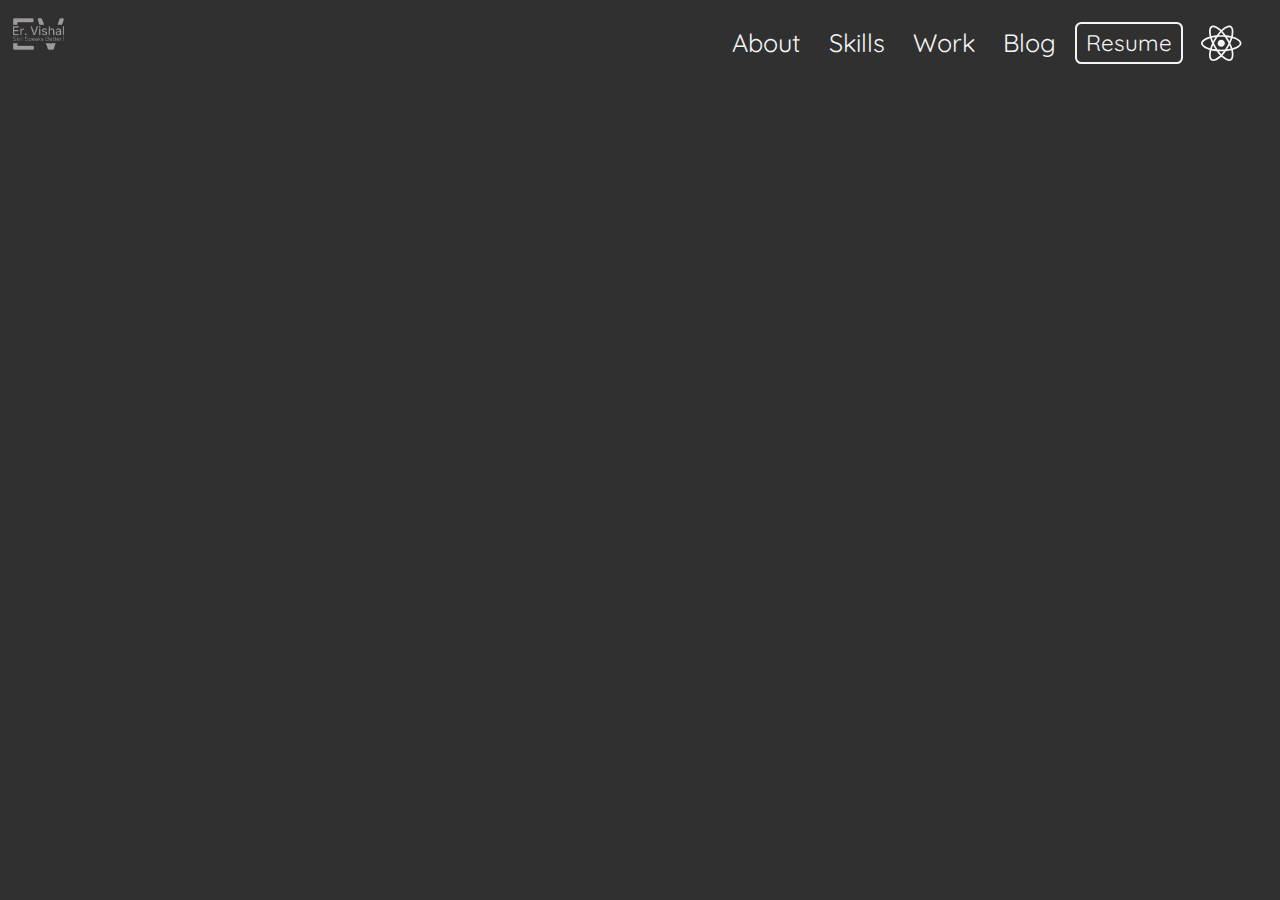
<file: index.html>
<!doctype html><html lang="en"><head><meta charset="utf-8"/><link rel="icon" href="/favicon.ico"/><link rel="preconnect" href="https://fonts.googleapis.com"><link rel="preconnect" href="https://fonts.googleapis.com"><link rel="preconnect" href="https://fonts.googleapis.com"><link rel="preconnect" href="https://fonts.googleapis.com"><link rel="preconnect" href="https://fonts.googleapis.com"><link rel="preconnect" href="https://fonts.googleapis.com"><link rel="preconnect" href="https://fonts.googleapis.com"><link rel="preconnect" href="https://fonts.gstatic.com" crossorigin><link href="https://fonts.googleapis.com/css2?family=Arizonia&family=Courgette&family=Croissant+One&family=Great+Vibes&family=Lato:ital,wght@0,100;0,300;0,400;0,700;0,900;1,300;1,400;1,700;1,900&family=Lora:ital,wght@0,500;0,600;0,700;1,500;1,600;1,700&family=Merriweather:ital,wght@1,400;1,700;1,900&family=Open+Sans:wght@500;600;700;800&family=Pacifico&family=Quicksand:wght@500;600;700&family=Redressed&family=Sofia&family=Space+Mono:wght@400;700&family=Tangerine&display=swap" rel="stylesheet"><meta name="viewport" content="width=device-width,initial-scale=1"/><meta name="theme-color" content="#000000"/><meta http-equiv="Content-Security-Policy" content="upgrade-insecure-requests"><link rel="apple-touch-icon" href="/logo192.png"/><link rel="manifest" href="/manifest.json"/><title>Er. Vishal</title><script defer="defer" src="/static/js/main.9b1f9929.js"></script><link href="/static/css/main.c9dcde24.css" rel="stylesheet"></head><body><noscript>You need to enable JavaScript to run this app.</noscript><div id="root"></div></body></html>
</file>
<file: static/css/main.c9dcde24.css>
body{-webkit-font-smoothing:antialiased;-moz-osx-font-smoothing:grayscale;font-family:-apple-system,BlinkMacSystemFont,Segoe UI,Roboto,Oxygen,Ubuntu,Cantarell,Fira Sans,Droid Sans,Helvetica Neue,sans-serif;margin:0}code{font-family:source-code-pro,Menlo,Monaco,Consolas,Courier New,monospace}.container{height:100vh;overflow-x:auto}::-webkit-scrollbar{background:transparent;height:0;width:0}.App::-webkit-scrollbar{display:none}.App{text-align:center}.App,.App_top{display:flex;min-width:250px;overflow-y:auto}.App_top{flex-direction:column}.content{display:flex;justify-content:space-between;min-height:110vh;width:90vw}.left_c{justify-content:center;width:70%}.left_c,.right_c{align-items:center;display:flex}.right_c{justify-content:flex-start}.App-logo{max-width:100%}.typed{-webkit-animation:typing 1.5s steps(30) forwards,blinking 1s 2s;animation:typing 1.5s steps(30) forwards,blinking 1s 2s;border-right:2px solid;font-size:3vw;overflow:hidden;white-space:nowrap;width:0}.content-enter{-webkit-transform:translateY(-5vh);transform:translateY(-5vh)}.content-enter-active{transition:-webkit-transform .3s;transition:transform .3s;transition:transform .3s,-webkit-transform .3s}.content-enter-active,.content-exit{-webkit-transform:translateY(0);transform:translateY(0)}.content-exit-active{-webkit-transform:translateY(-5vh);transform:translateY(-5vh);transition:-webkit-transform .3s;transition:transform .3s;transition:transform .3s,-webkit-transform .3s}.setting_modal-enter{opacity:0;-webkit-transform:translateX(10vh);transform:translateX(10vh)}.setting_modal-enter-active{transition:opacity .5s,-webkit-transform .5s;transition:transform .5s,opacity .5s;transition:transform .5s,opacity .5s,-webkit-transform .5s}.setting_modal-enter-active,.setting_modal-exit{opacity:1;-webkit-transform:translateX(0);transform:translateX(0)}.setting_modal-exit-active{opacity:0;-webkit-transform:translateX(10vh);transform:translateX(10vh);transition:opacity .5s,-webkit-transform .5s;transition:transform .5s,opacity .5s;transition:transform .5s,opacity .5s,-webkit-transform .5s}.setting_modal_p-enter{opacity:0;-webkit-transform:translateX(-10vh);transform:translateX(-10vh)}.setting_modal_p-enter-active{transition:opacity .5s,-webkit-transform .5s;transition:transform .5s,opacity .5s;transition:transform .5s,opacity .5s,-webkit-transform .5s}.setting_modal_p-enter-active,.setting_modal_p-exit{opacity:1;-webkit-transform:translateX(0);transform:translateX(0)}.setting_modal_p-exit-active{opacity:0;-webkit-transform:translateX(-10vh);transform:translateX(-10vh);transition:opacity .5s,-webkit-transform .5s;transition:transform .5s,opacity .5s;transition:transform .5s,opacity .5s,-webkit-transform .5s}@-webkit-keyframes blinking{0%{border-right-color:transparent}to{border-right-color:transparent}}@keyframes blinking{0%{border-right-color:transparent}to{border-right-color:transparent}}.sidebar{display:flex;height:100vh;height:-webkit-max-content;height:max-content}.sidebar_closed{display:flex;display:none;height:100vh;position:fixed}.sidebar_body{display:flex}.sidebar_main{width:15vw}.bar_upper_portion{height:28vh;padding-top:10px}.side_settings{align-items:center;display:flex;height:5vh;justify-content:space-between;padding:0 10px;width:80%}.side_cv{border:2px solid;border-radius:5px;color:inherit;padding:5px 12px;text-decoration:none;width:"50%"}.bar_logo_cont{align-items:center;display:flex;height:30vh;justify-content:center}.bar_logo{height:2.5vw;margin-top:-5vh;min-height:25px;object-fit:cover}.bar_middle_portion{align-items:center;display:flex;flex-direction:column;font-size:1.2vw;height:35vh;justify-content:space-between;width:100%}.side_item{background-color:inherit;border-radius:8px;cursor:pointer;padding:5px 0;text-decoration:none;transition:border .05s,font-size .5s,color .5s;transition-delay:.1s;width:10vw}.side_item:hover{border:2px solid #7fffd4;font-size:1.3vw}.side_item2{background-color:inherit;border-radius:8px;cursor:pointer;padding:5px 0;text-decoration:none;transition:border .05s,font-size .5s,color .5s;transition-delay:.1s;width:10vw}.side_item2:hover{font-size:1.3vw}.cv_side{padding:5px 2px;width:100%}.cv_a,.cv_side{color:inherit;text-decoration:none}.bar_bottom_protion{height:25vh}.nav_btn{position:fixed}.nav_img_contn{left:2vh;position:absolute;top:1vh}.nav_top{align-items:center;display:flex;height:5vh;justify-content:space-between;position:fixed;width:calc(100vw - 40px);width:97vw}.top_nav_right{border-radius:12px;display:flex;min-width:35%;width:-webkit-fit-content;width:-moz-fit-content;width:fit-content}.nav_top_menus{align-items:center;display:flex;justify-content:space-between;width:100%}.nav1_top{background-color:inherit;border-radius:5px;cursor:pointer;font-size:1.2vw;margin:0 5px;padding:5px 12px;text-decoration:none;transition:background-color .5s ease-in,font-size .5s ease-in,color .5s ease-in;transition-delay:.2s}.nav1_top:hover{font-size:1.4vw}.nav1_top2{background-color:inherit;border-radius:5px;cursor:pointer;font-size:1.2vw;margin:0 5px;padding:5px 12px;transition:background-color .9s,font-size .5s,color .5s;transition-delay:.15s}.nav1_top2:hover{font-size:1.4vw}.cv{color:inherit;text-decoration:none}.hide,.r_icon{cursor:pointer}.nav_logo{height:2.5vw;left:1vw;min-height:25px;object-fit:contain;position:fixed;top:2vh;z-index:1}.nav_top-enter{opacity:0;-webkit-transform:translateX(-100%);transform:translateX(-100%)}.nav_top-enter-active{transition:opacity 1s,-webkit-transform 1s;transition:opacity 1s,transform 1s;transition:opacity 1s,transform 1s,-webkit-transform 1s}.nav_top-enter-active,.nav_top-exit{opacity:1;-webkit-transform:translateX(0);transform:translateX(0)}.nav_top-exit-active{opacity:0;-webkit-transform:translateX(-100%);transform:translateX(-100%);transition:opacity 1s,-webkit-transform 1s;transition:opacity 1s,transform 1s;transition:opacity 1s,transform 1s,-webkit-transform 1s}.hide-enter{opacity:0}.hide-enter-active{opacity:1;transition:opacity .5s}.hide-exit{opacity:1}.hide-exit-active{opacity:0;transition:opacity .5s}.phone_nav-enter{opacity:0;-webkit-transform:translateX(10vh);transform:translateX(10vh)}.phone_nav-enter-active{transition:opacity 1s,-webkit-transform 1s;transition:transform 1s,opacity 1s;transition:transform 1s,opacity 1s,-webkit-transform 1s}.phone_nav-enter-active,.phone_nav-exit{opacity:1;-webkit-transform:translateX(0);transform:translateX(0)}.phone_nav-exit-active{opacity:0;-webkit-transform:translateX(10vh);transform:translateX(10vh);transition:opacity 1s,-webkit-transform 1s;transition:transform 1s,opacity 1s;transition:transform 1s,opacity 1s,-webkit-transform 1s}@media (max-width:549px){.nav_logo{right:2vw;top:1.5vh}.nav_top{justify-content:center;width:85vw}.top_nav_right{min-width:200px;overflow-x:auto;position:fixed;right:1vw;top:1vh;width:65vw}.nav1_top{font-size:4vw}.nav1_top:hover{font-size:5vw}.nav1_top2{font-size:4vw}.nav1_top2:hover{font-size:5vw}.nav_top_menus{min-width:400px}}@media (prefers-reduced-motion:no-preference){.r_icon{-webkit-animation:r_icon-spin 20s linear infinite;animation:r_icon-spin 20s linear infinite}}@-webkit-keyframes r_icon-spin{0%{-webkit-transform:rotate(0deg);transform:rotate(0deg)}to{-webkit-transform:rotate(1turn);transform:rotate(1turn)}}@keyframes r_icon-spin{0%{-webkit-transform:rotate(0deg);transform:rotate(0deg)}to{-webkit-transform:rotate(1turn);transform:rotate(1turn)}}.info_text:first-letter{font-size:6vw}.info_text_m:first-letter{font-size:8.5vh}.inputs_container input::-webkit-input-placeholder{border-color:inherit;color:inherit;font-family:inherit;font-size:inherit}.inputs_container input::placeholder{border-color:inherit;color:inherit;font-family:inherit;font-size:inherit}.footer_main_p{transition:background-color 1s linear}.self_imageV_thm1:before{height:2.5vw;width:.33vw}.self_imageH_thm1:before,.self_imageV_thm1:before{background:#7fffd4;content:"";left:3.5vw;position:absolute;top:-3vh}.self_imageH_thm1:before{height:.15vw;width:6vw}.self_imageV_thm1:after{height:2.5vw;width:.33vw}.self_imageH_thm1:after,.self_imageV_thm1:after{background:#7fffd4;bottom:-5vh;content:"";position:absolute;right:3.5vw}.self_imageH_thm1:after{height:.15vw;width:6vw}.self_imageV_thm1_day:before{height:2.5vw;width:.33vw}.self_imageH_thm1_day:before,.self_imageV_thm1_day:before{background:#066e69;content:"";left:3.5vw;position:absolute;top:-3vh}.self_imageH_thm1_day:before{height:.15vw;width:6vw}.self_imageV_thm1_day:after{height:2.5vw;width:.33vw}.self_imageH_thm1_day:after,.self_imageV_thm1_day:after{background:#066e69;bottom:-5vh;content:"";position:absolute;right:3.5vw}.self_imageH_thm1_day:after{height:.15vw;width:6vw}.self_imageV_p_thm1_day:before{height:4.5vw;width:.7vw}.self_imageH_p_thm1_day:before,.self_imageV_p_thm1_day:before{background:#066e69;content:"";left:6vw;position:absolute;top:-1.5vh}.self_imageH_p_thm1_day:before{height:.29vw;width:17vw}.self_imageV_p_thm1_day:after{height:4.5vw;width:.7vw}.self_imageH_p_thm1_day:after,.self_imageV_p_thm1_day:after{background:#066e69;bottom:-4vh;content:"";position:absolute;right:3.23vw}.self_imageH_p_thm1_day:after{height:.29vw;width:17vw}.CircularProgressbar{vertical-align:middle;width:100%}.CircularProgressbar .CircularProgressbar-path{stroke:#3e98c7;stroke-linecap:round;transition:stroke-dashoffset .5s ease 0s}.CircularProgressbar .CircularProgressbar-trail{stroke:#d6d6d6;stroke-linecap:round}.CircularProgressbar .CircularProgressbar-text{fill:#3e98c7;dominant-baseline:middle;text-anchor:middle;font-size:20px}.CircularProgressbar .CircularProgressbar-background{fill:#d6d6d6}.CircularProgressbar.CircularProgressbar-inverted .CircularProgressbar-background{fill:#3e98c7}.CircularProgressbar.CircularProgressbar-inverted .CircularProgressbar-text{fill:#fff}.CircularProgressbar.CircularProgressbar-inverted .CircularProgressbar-path{stroke:#fff}.CircularProgressbar.CircularProgressbar-inverted .CircularProgressbar-trail{stroke:transparent}.skill_p_container-enter{opacity:0;-webkit-transform:translateX(-25vh);transform:translateX(-25vh)}.skill_p_container-enter-active{transition:opacity .5s,-webkit-transform .8s;transition:opacity .5s,transform .8s;transition:opacity .5s,transform .8s,-webkit-transform .8s}.skill_p_container-enter-active,.skill_p_container-exit{opacity:1;-webkit-transform:translateX(0);transform:translateX(0)}.skill_p_container-exit-active{opacity:0;-webkit-transform:translateX(10vh);transform:translateX(10vh);transition:opacity .5s,-webkit-transform .8s;transition:opacity .5s,transform .8s;transition:opacity .5s,transform .8s,-webkit-transform .8s}.skill_p_container_p-enter{opacity:0}.skill_p_container_p-enter-active{opacity:1;transition:opacity 1.5s}.skill_p_container_p-exit{opacity:1}.skill_p_container_p-exit-active{opacity:0;transition:opacity .8s}.bar_container_p_thm1_n{border:1px solid #7fffd4;border-radius:.5vh}.bar_container_p_thm1_d{border:1px solid #066e69;border-radius:.5vh}.bar_container_p_thm2_d,.bar_container_p_thm2_n{border:1px solid #ff4f04;border-radius:.5vh}.bar_container_p_thm3_n{border:1px solid #f5f5f5;border-radius:.5vh}.bar_container_p_thm3_d{border:1px solid #303030;border-radius:.5vh}.bar_container_p_thm4_d,.bar_container_p_thm4_n{border:1px solid #0505ff;border-radius:.5vh}
/*# sourceMappingURL=main.c9dcde24.css.map*/
</file>
